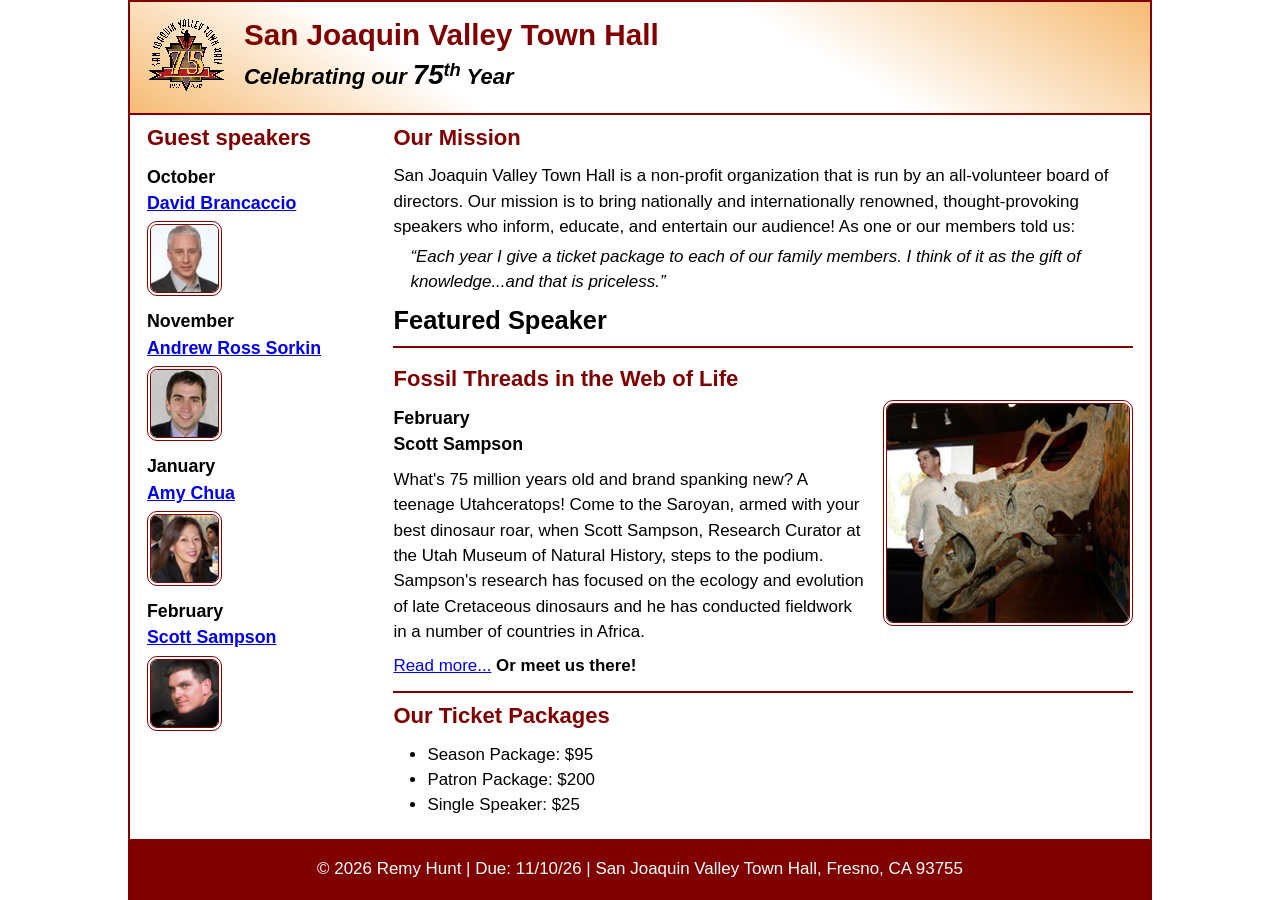
<file: index.html>
<!DOCTYPE html>
<html lang="en">

<head>
	<meta charset="utf-8">
	<title>San Joaquin Valley Town Hall</title>
	<meta name="viewport" content="width=device-width, initial-scale=1">
	<link rel="icon" href="images/favicon.ico">
	<link rel="stylesheet" href="styles/main.css">
</head>

<body>
	<header>
		<img src="images/town_hall_logo.gif" alt="Town Hall logo">
		<h2>San Joaquin Valley Town Hall</h2>
		<h3>Celebrating our <em class="large">75</em><sup>th</sup> Year</h3>
	</header>
	<main>
		<aside>
			<h2>Guest speakers</h2>
			<h3>October<br><a href="speakers/brancaccio.html">David Brancaccio</a></h3>
			<img src="images/brancaccio75.jpg" alt="David Brancaccio photo">
			<h3>November<br><a href="speakers/sorkin.html">Andrew Ross Sorkin</a></h3>
			<img src="images/sorkin75.jpg" alt="Andrew Ross Sorkin photo">
			<h3>January<br><a href="speakers/chua.html">Amy Chua</a></h3>
			<img src="images/chua75.jpg" alt="Amy Chua photo">
			<h3>February<br><a href="speakers/sampson.html">Scott Sampson</a></h3>
			<img src="images/sampson75.jpg" alt="Scott Sampson photo">
		</aside>

		<section>
			<h2>Our Mission</h2>
			<p>San Joaquin Valley Town Hall is a non-profit organization that is run by an 
				all-volunteer board of directors. Our mission is to bring nationally and 
				internationally renowned, thought-provoking speakers who inform, educate, 
				and entertain our audience! As one or our members told us:</p>
			<blockquote>&ldquo;Each year I give a ticket package to each of our family members. 
				I think of it as the gift of knowledge...and that is priceless.&rdquo;</blockquote>

			<h1>Featured Speaker</h1>
			<article class="featured">
				<h2>Fossil Threads in the Web of Life</h2>
				<img src="images/sampson_dinosaur.jpg" alt="Scott Sampson with dinosaur">
				<h3>February<br>
				Scott Sampson</h3>
				<p>What's 75 million years old and brand spanking new? A teenage Utahceratops! 
				Come to the Saroyan, armed with your best dinosaur roar, when Scott Sampson, Research 
				Curator at the Utah Museum of Natural History, steps to the podium. Sampson's research 
				has focused on the ecology and evolution of late Cretaceous dinosaurs and he has conducted 
				fieldwork in a number of countries in Africa.</p>
				<p><a href="speakers/sampson.html">Read more...</a>&nbsp;<b>Or meet us there!</b></p>
			</article>

			<h2>Our Ticket Packages</h2>
			<ul>
				<li>Season Package: $95</li>
				<li>Patron Package: $200</li>
				<li>Single Speaker: $25</li>
			</ul>
		</section>	
	</main>
	<footer>
		<p>&copy; 2026 Remy Hunt | Due: 11/10/26 | San Joaquin Valley Town Hall, Fresno, CA 93755</p>
	</footer>
</body>
</html>
</file>
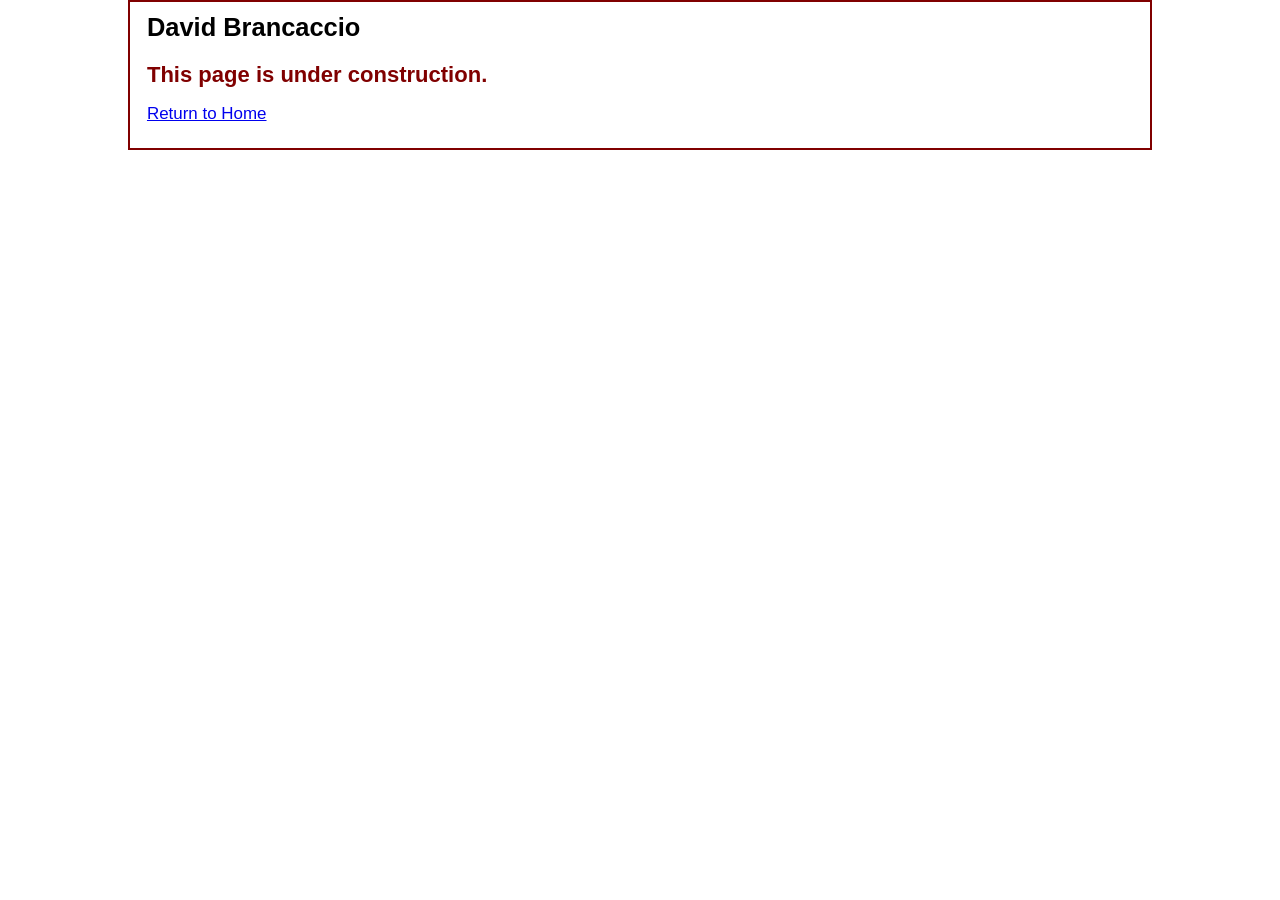
<file: speakers/brancaccio.html>
<!DOCTYPE html>
<html lang="en">

<head>
	<meta charset="utf-8">
	<title>San Joaquin Valley Town Hall</title>
	<link rel="icon" href="../images/favicon.ico">
	<link rel="stylesheet" href="../styles/main.css">
</head>

<body>
	<main>
		<section>
			<h1>David Brancaccio</h1>
			<h2>This page is under construction.</h2>
			<p><a href="../index.html">Return to Home</a></p>
		</section>
	</main>
</body>

</html>
</file>
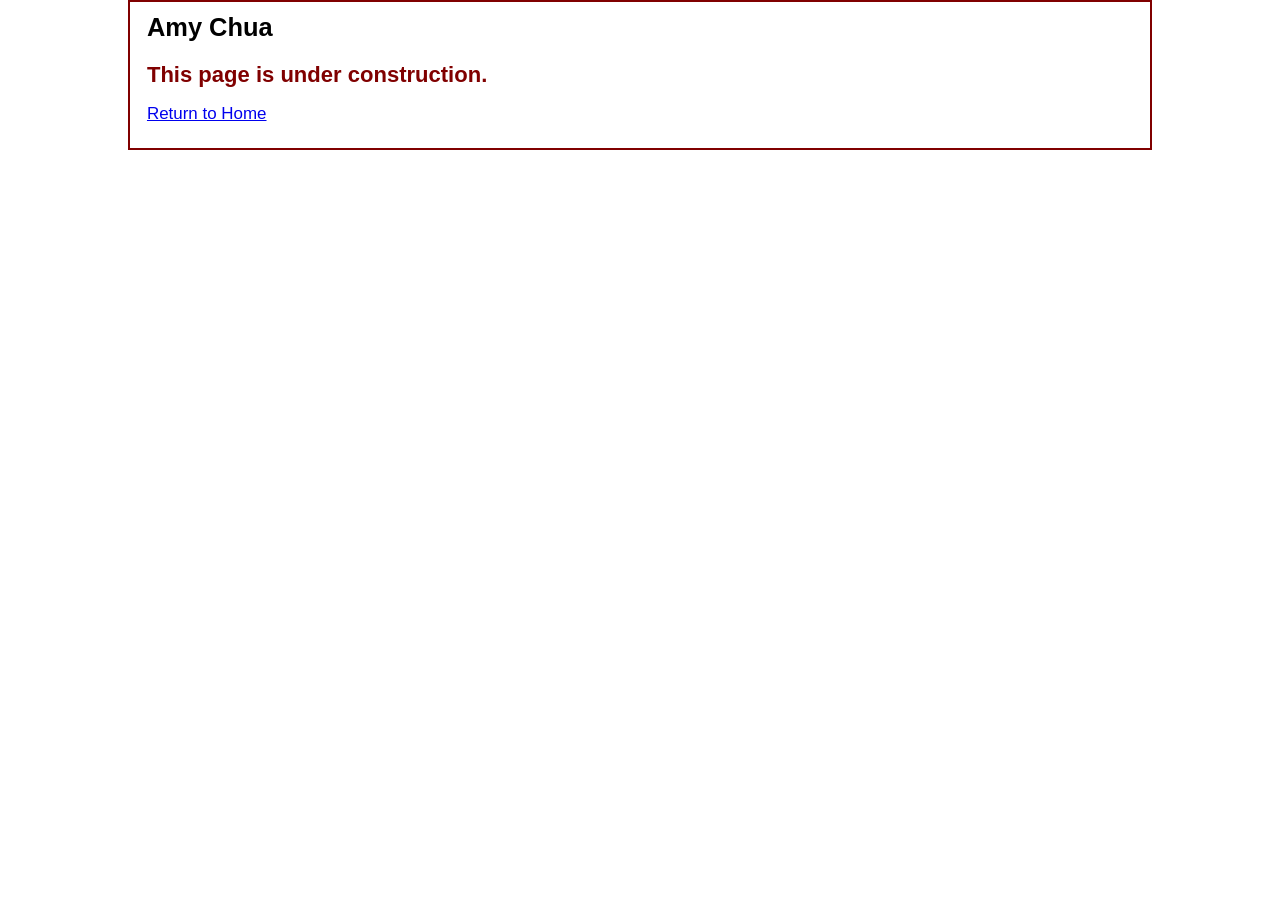
<file: speakers/chua.html>
<!DOCTYPE html>
<html lang="en">

<head>
	<meta charset="utf-8">
	<title>San Joaquin Valley Town Hall</title>
	<link rel="icon" href="../images/favicon.ico">
	<link rel="stylesheet" href="../styles/main.css">
</head>

<body>
	<main>
		<section>
			<h1>Amy Chua</h1>
			<h2>This page is under construction.</h2>
			<p><a href="../index.html">Return to Home</a></p>
		</section>
	</main>
</body>

</html>
</file>
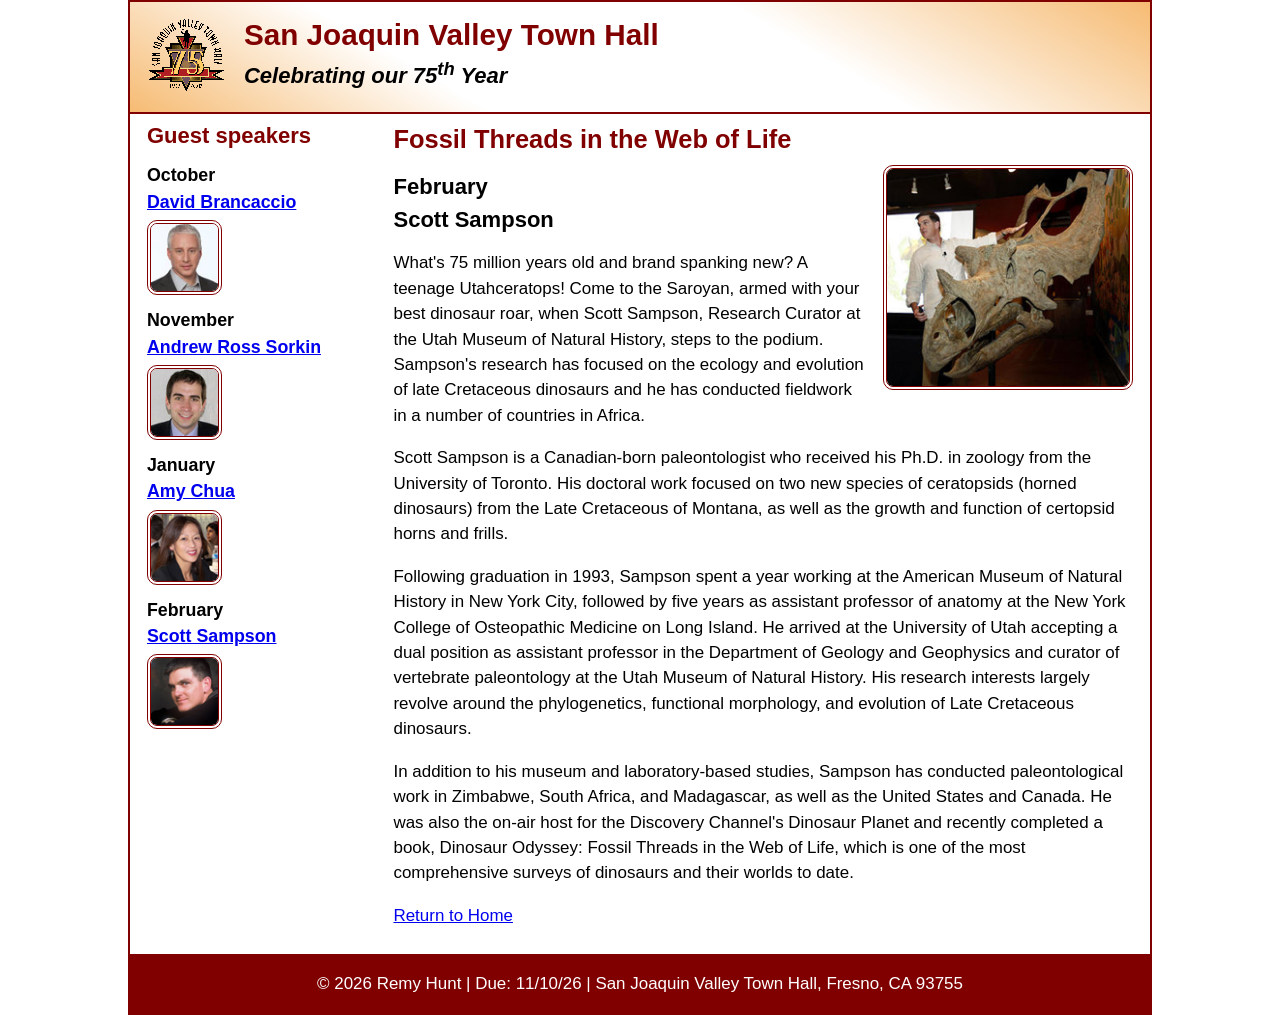
<file: speakers/sampson.html>
<!DOCTYPE html>
<html lang="en">

<head>
	<meta charset="utf-8">
	<title>San Joaquin Valley Town Hall</title>
	<meta name="viewport" content="width=device-width, initial-scale=1">
	<link rel="icon" href="../images/favicon.ico">
	<link rel="stylesheet" href="../styles/main.css">
</head>

<body>
	<header>
		<img src="../images/town_hall_logo.gif" alt="Town Hall logo">
		<h2>San Joaquin Valley Town Hall</h2>
		<h3>Celebrating our <span class="shadow">75<sup>th</sup></span> Year</h3>
	</header>
	<main>
		<aside>
			<h2>Guest speakers</h2>
			<h3>October<br><a href="../speakers/brancaccio.html">David Brancaccio</a></h3>
			<img src="../images/brancaccio75.jpg" alt="David Brancaccio photo">
			<h3>November<br><a href="../speakers/sorkin.html">Andrew Ross Sorkin</a></h3>
			<img src="../images/sorkin75.jpg" alt="Andrew Ross Sorkin photo">
			<h3>January<br><a href="../speakers/chua.html">Amy Chua</a></h3>
			<img src="../images/chua75.jpg" alt="Amy Chua photo">
			<h3>February<br><a href="../speakers/sampson.html">Scott Sampson</a></h3>
			<img src="../images/sampson75.jpg" alt="Scott Sampson photo">
		</aside>
		<section class="speaker">
			<h1>Fossil Threads in the Web of Life</h1>
			<article>
				<img src="../images/sampson_dinosaur.jpg" alt="Scott Sampson with dinosaur">
				<h2>February<br>Scott Sampson</h2>
				<p>What's 75 million years old and brand spanking new? A teenage Utahceratops! Come to the 
				   Saroyan, armed with your best dinosaur roar, when Scott Sampson, Research Curator at the 
				   Utah Museum of Natural History, steps to the podium. Sampson's research has focused on the 
				   ecology and evolution of late Cretaceous dinosaurs and he has conducted fieldwork in a number 
				   of countries in Africa.</p>
				<p>Scott Sampson is a Canadian-born paleontologist who received his Ph.D. in zoology from the 
				   University of Toronto. His doctoral work focused on two new species of ceratopsids (horned 
				   dinosaurs) from the Late Cretaceous of Montana, as well as the growth and function of certopsid 
				   horns and frills.</p>
				<p>Following graduation in 1993, Sampson spent a year working at the American Museum of Natural 
				   History in New York City, followed by five years as assistant professor of anatomy at the New 
				   York College of Osteopathic Medicine on Long Island. He arrived at the University of Utah 
				   accepting a dual position as assistant professor in the Department of Geology and Geophysics 
				   and curator of vertebrate paleontology at the Utah Museum of Natural History. His research 
				   interests largely revolve around the phylogenetics, functional morphology, and evolution of 
				   Late Cretaceous dinosaurs.</p>
				<p>In addition to his museum and laboratory-based studies, Sampson has conducted paleontological 
				   work in Zimbabwe, South Africa, and Madagascar, as well as the United States and Canada. He was 
				   also the on-air host for the Discovery Channel's Dinosaur Planet and recently completed a book, 
				   Dinosaur Odyssey: Fossil Threads in the Web of Life, which is one of the most 
				   comprehensive surveys of dinosaurs and their worlds to date.</p>
			</article>
		<p><a href="../index.html">Return to Home</a></p>
		</section>
	</main>
	<footer>
		<p>&copy; 2026 Remy Hunt | Due: 11/10/26 | San Joaquin Valley Town Hall, Fresno, CA 93755</p>
	</footer>
</body>
</html>
</file>
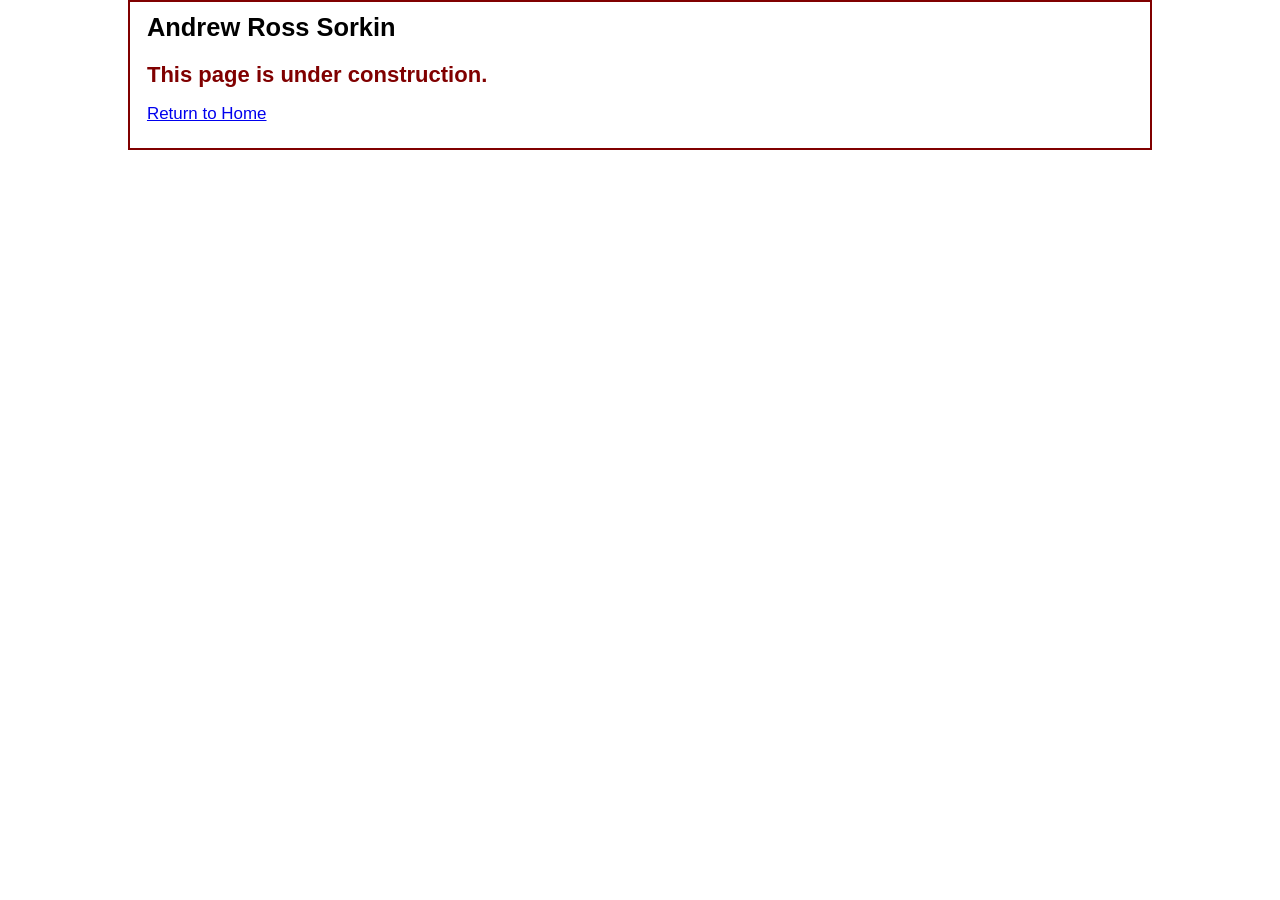
<file: speakers/sorkin.html>
<!DOCTYPE html>
<html lang="en">

<head>
	<meta charset="utf-8">
	<title>San Joaquin Valley Town Hall</title>
	<link rel="icon" href="../images/favicon.ico">
	<link rel="stylesheet" href="../styles/main.css">
</head>

<body>
	<main>
		<section>
			<h1>Andrew Ross Sorkin</h1>
			<h2>This page is under construction.</h2>
			<p><a href="../index.html">Return to Home</a></p>
		</section>
	</main>
</body>

</html>
</file>
<file: styles/main.css>
/* custom property */
:root {
	--accent-color: #800000;  /* could also be coded #800 */
	--gradient-color: #f6bb73;
}

/* reset */
* {
	margin: 0;
	padding: 0;
	box-sizing: border-box;
}

/* default styles */
body {
	font-family: Arial, Helvetica, sans-serif;
	font-size: calc(90% + .2vw);
	width: 80%;
	max-width: 1024px;
	margin: auto;
	border: 2px solid var(--accent-color);
	line-height: 1.5;
}
a:hover, a:focus {
	font-style: italic;
	color: var(--accent-color);
}
h1, h2, h3, p, ul {
	padding: .25em 0;
}
h1 {
	font-size: 150%;
}
h2 {
	font-size: 130%;
	color: var(--accent-color);
}
h3 {
	font-size: 105%;
}
ul {
	margin-left: 2em;
}

/* the styles for the header */
header {
	border-bottom: 2px solid var(--accent-color);
	background-image: linear-gradient(
	    30deg, var(--gradient-color) 0%, white 30%, white 65%, var(--gradient-color) 100%);
	line-height: 1.2;
	& h2 {
		font-size: 175%;
		padding: .5em 0 0 0;
	}
	& h3 {
		font-size: 130%;
		font-style: italic;
		padding-bottom: 1em;
	}
	& img {
		float: left;
		margin: .75em 1em;
		min-width: 40px;
		max-width: 80px;
		width: 100%;
	}
}

/* the styles for the main content */
main {
	display: flex;
	padding: 0 1em 1em;
	& aside {
		flex-basis: 25%;
		padding-right: 1em;
		& img {
			min-width: 40px;
			max-width: 75px;
			width: 100%;
		}
	}
	& section {
		flex-basis: 75%;
		& img {
			float: right;
			min-width: 100px;
			max-width: 250px;
			width: 100%;
			margin: 0 0 1em 1em;
		}
	}
	& blockquote {
		font-style: italic;
		padding-left: 1em;
	}
	& img {
		border: 4px double var(--accent-color);
		border-radius: 10px;
	}
}

/* featured speaker */
.featured {
	border-top: 2px solid var(--accent-color);
	border-bottom: 2px solid var(--accent-color);
	padding: .5em 0;
}

/* speaker page */
.speaker {
	& h1 {
		color: var(--accent-color);
	}
	& h2 {
		color: black;
	}
	& p {
		padding: .5em 0;
	}
}

/* the styles for the footer */
footer {
	background-color: var(--accent-color);
	& p {
		text-align: center;
		color: white;
		padding: 1em 0;
	}
}

/* CSS class */
.large {
	font-size: 125%;
}
</file>
